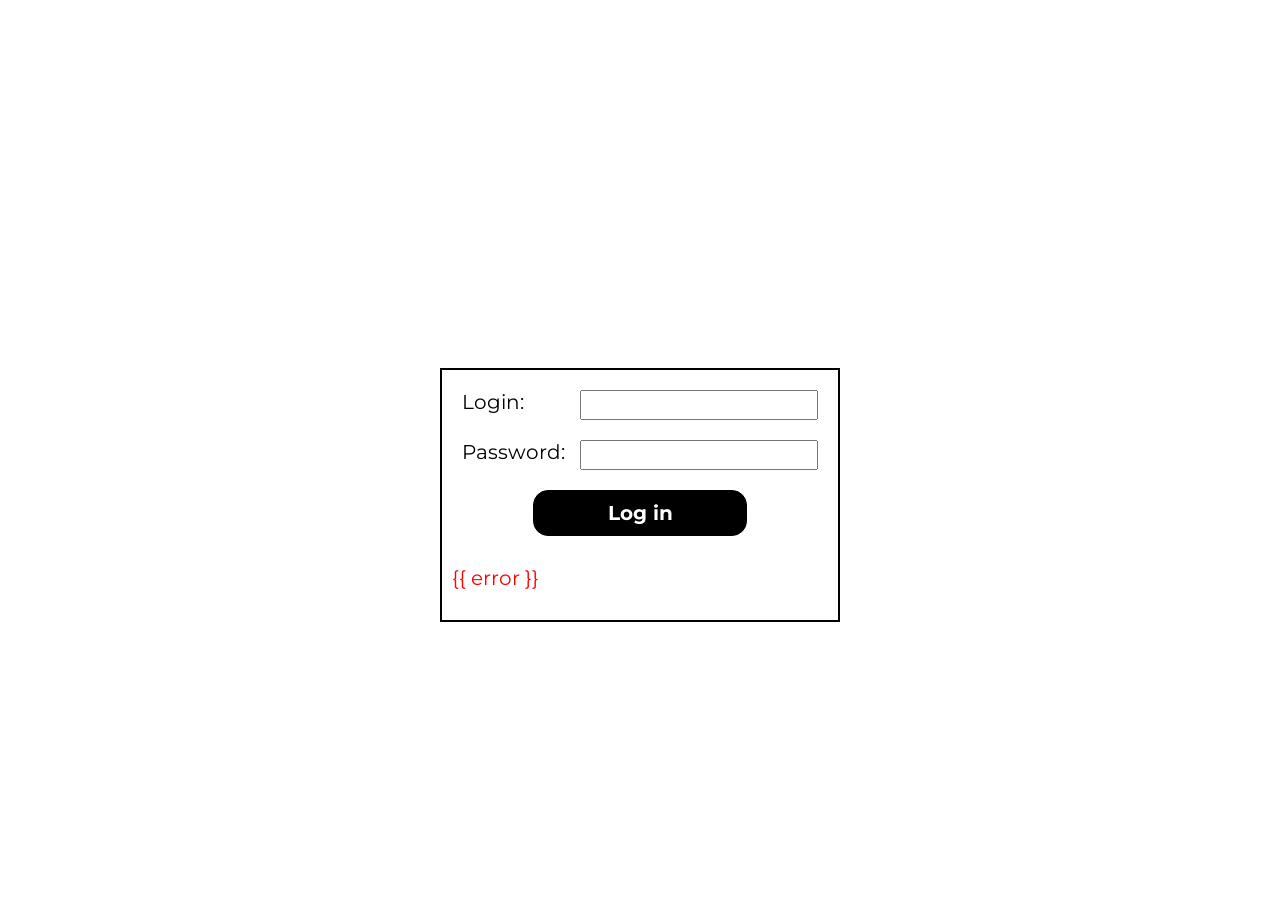
<file: templates/login.html>
<!DOCTYPE html>
<html lang="en">
    <head>
        <meta charset="utf-8" name="viewport" content="width=device-width, initial-scale=1.0, minimum-scale=1.0, maximum-scale=1.0, user-scalable=yes">
        <link href="https://fonts.googleapis.com/css2?family=Montserrat:wght@300;400;600;700&display=swap" rel="stylesheet"> 
        <link rel="shortcut icon" href="static/IMG/favicon.ico" type="image/x-icon">
        <title>admin-panel</title>
      </head>
    <body>
    <div class="wrapper_center">
        <form action="admin" method="post">
            <div><label>Login:</label><input type="text" name="login"></div>
            <div><label>Password:</label><input type="password" name="password"></div>
            <div><button type="submit"> Log in </button></div>
            <p style="color:red">{{ error }}</p>
        </form>
    </div>
    </body>
        <style>
            body{
            display:flex;
            justify-content: space-around;
            height: 100vh;
            }

            body *{
            font-family:montserrat;
            font-size: 20px;
            }

            form{
            border: 2px solid black;
            padding: 10px;
            }

            input{
            width: 230px;
            }

            .wrapper_center{
            margin-top: 40vh;
            height: 40%;
            width: 400px;
            }

            .wrapper_center div{
            padding: 10px;
            justify-content: space-between;
            display: flex;
            }

            button{
            width: 60%;
            margin: 0 auto;
            padding: 10px 0;
            color: white;
            font-weight: bold;
            background-color: black;
            border: 1px solid black;
            border-radius: 15px;
            transition: 0.4s;
            }

            button:hover{
            color: black;
            background-color:white;
            }
        </style>
    </body>
</html>
</file>
